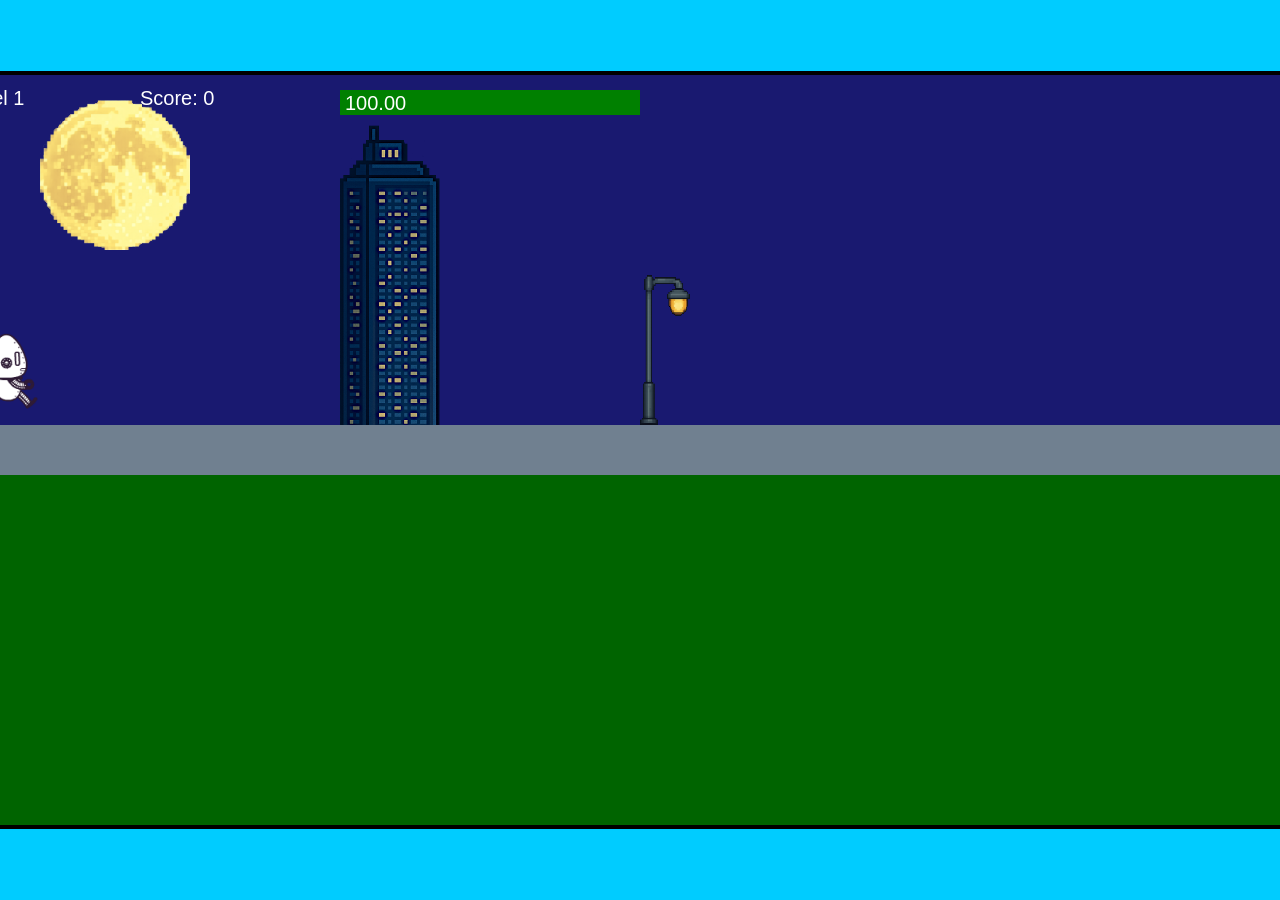
<file: fsd-projects/runtime/index.html>
<!DOCTYPE html>
<html lang="en">
  <head>
    <meta charset="UTF-8" />
    <meta name="viewport" content="width=device-width, initial-scale=1.0" />
    <title>Runtime Neo</title>
    <link rel="stylesheet" href="runtime.css" />
    <script src="https://code.jquery.com/jquery-3.1.0.js"></script>
    <script src="setup.js"></script>
    <script src="levels.js"></script>
    <script src="scenery.js"></script>
    <script src="student.js"></script>
    <script src="main.js"></script>
  </head>
  <body id="body">
    <canvas id="gameCanvas" width="1400" height="750"></canvas>
    <img id="player" src="images/halle.png" />
    <img id="projectile" src="images/projectile.png" />
    <img id="basicPlatform" src="images/interactable/basicPlatform.png" />
    <img id="spikes" src="images/interactable/spikes.png" />
    <img id="bug" src="images/interactable/bug.png" />
    <img id="healthUp" src="images/interactable/healthUp.png" />
    <img id="flag" src="images/interactable/flag.png" />
    <img id="moon" src="images/backgrounds/moon.png" />
    <img id="building" src="images/backgrounds/building.png" />
    <img id="lamp" src="images/backgrounds/lamp.png" />
  </body>
</html>
</file>
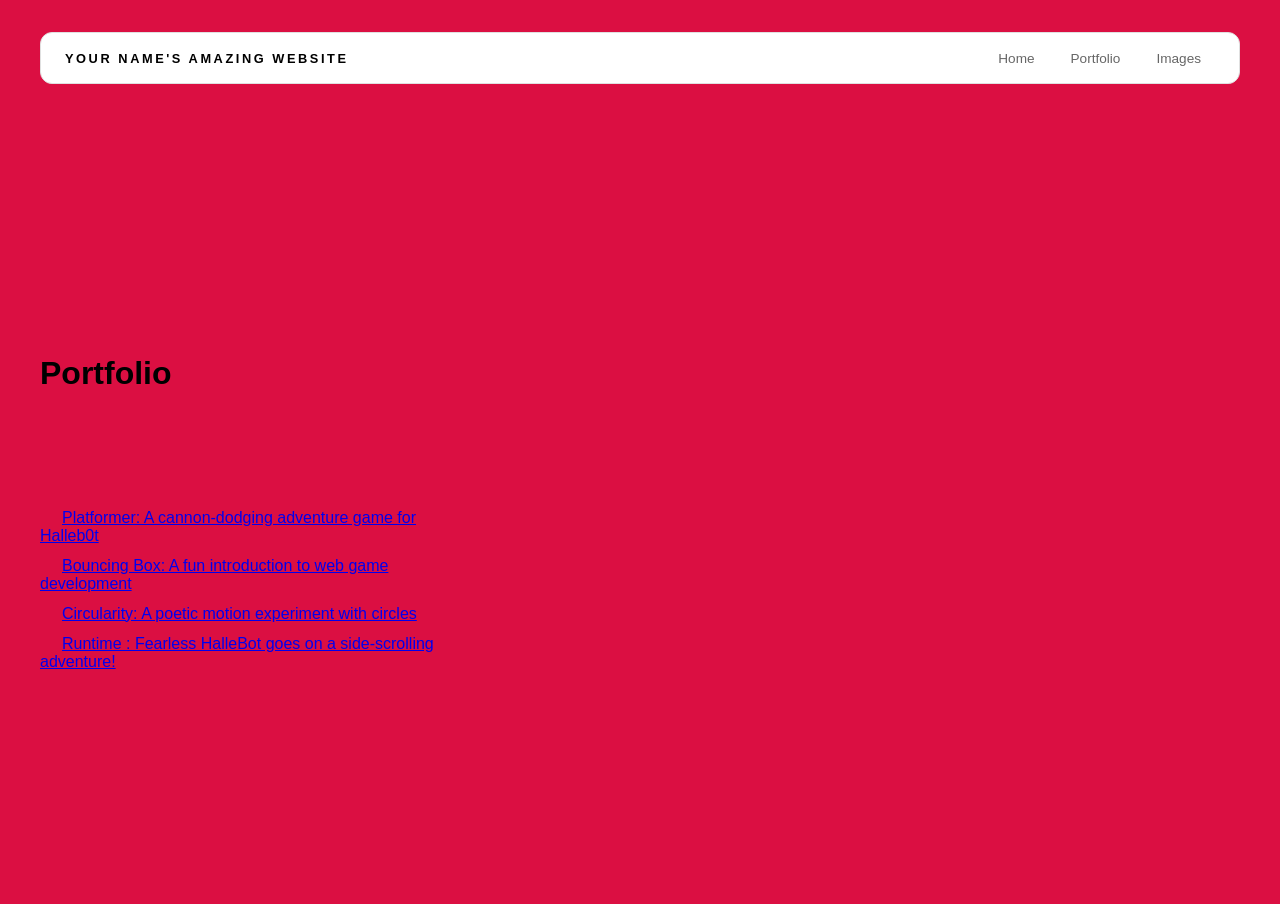
<file: portfolio.html>
<!DOCTYPE html>
<html>
  <head>
    <title>other teto</title>
      <link rel="stylesheet" href="style.css" />
  </head>

  <body>
    <!-- All content goes here -->
    <div id="all-contents">
        <nav>
  <h1>Your Name's Amazing Website</h1>
  <ul id="nav-ul">
    <li class="nav-li">
      <a href="index.html">Home</a>
    </li>
    <li class="nav-li">
      <a href="portfolio.html">Portfolio</a>
    </li>
     <li class="nav-li">
      <a href="images.html">Images</a>
    </li>
  </ul>
  </nav>

  <main>
  <div class="content">
    <h1>Portfolio</h1>
    <h3>FSD Projects</h3>
    <ul id="portfolio">

    </ul>
<li>
  <a href="fsd-projects/platformer/">Platformer: A cannon-dodging adventure game for Halleb0t</a>
</li>
<li>
  <a href="fsd-projects/bouncing-box/">Bouncing Box: A fun introduction to web game development</a>
</li>
<li>
  <a href="fsd-projects/circularity/">Circularity: A poetic motion experiment with circles</a>
</li>
<li>
 <a href="fsd-projects/runtime/">Runtime : Fearless HalleBot goes on a side-scrolling adventure!</a>
</li>
    <!-- ASD Projects will go here -->

  </div>
  </main>
    </div>
  </body>
</html>
</file>
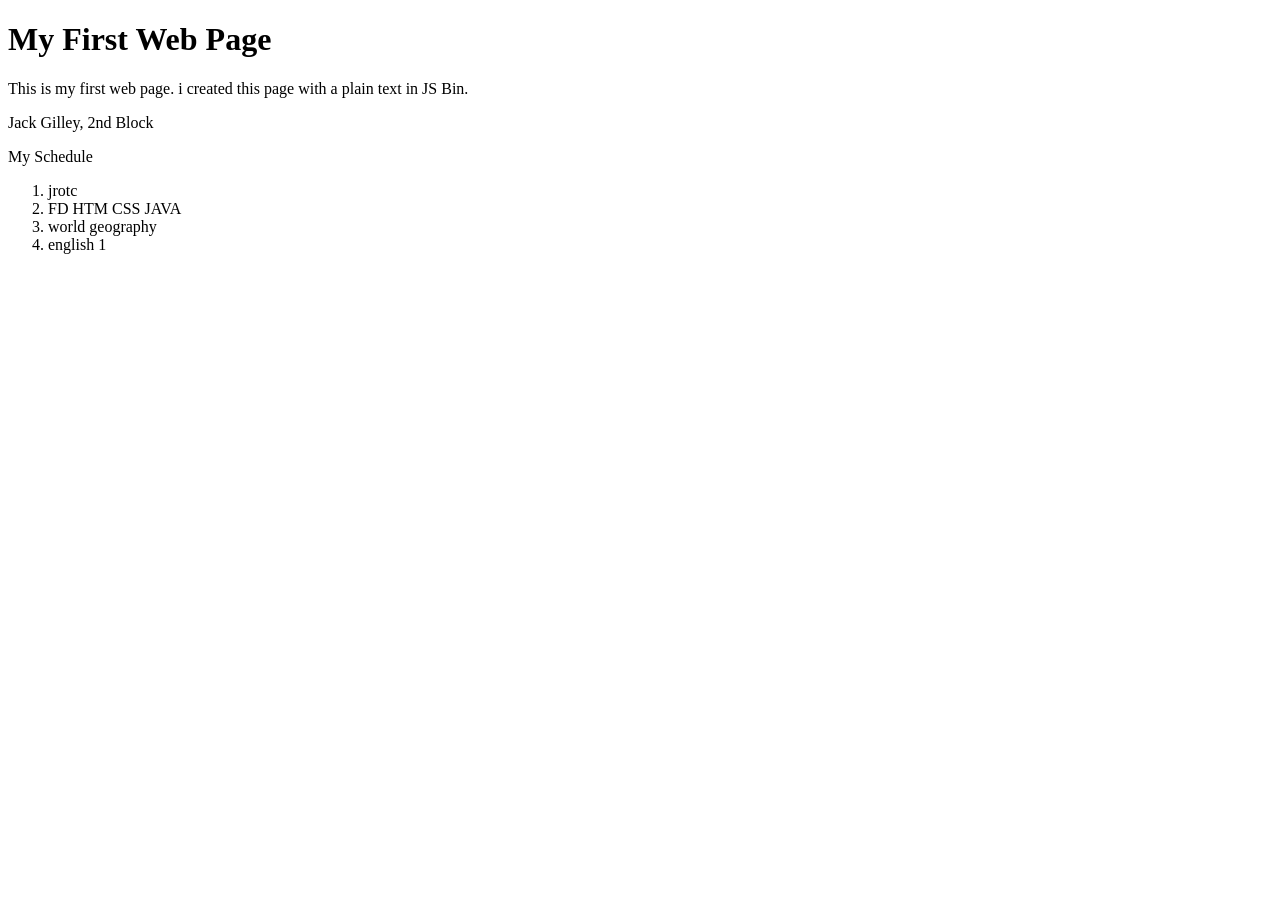
<file: fsd-projects/platformer/images/jsbin.quwixesewo.1.html>
<!DOCTYPE html>
<!--
Created using JS Bin
http://jsbin.lewagon.com

Copyright (c) 2026 by anonymous (https://jsbin.lewagon.com/quwixesewo/1/edit)

Released under the MIT license: http://jsbin.mit-license.org
-->
<meta name="robots" content="noindex">
<script>try{Object.defineProperty(window,'location',{writable:false,configurable:false,value:Object.freeze({...window.location,assign:()=>{},replace:()=>{}})})}catch(e){}</script>
<html>
<head>
  <meta charset="utf-8">
  <meta name="viewport" content="width=device-width">
  <title>JS Bin</title>
</head>
<body>

</body>
</html>
<h1> My First Web Page </h1>
<p> This is my first web page. i created this page with a plain text in JS Bin. </p>
<p> Jack Gilley, 2nd Block </p>
<p> My Schedule</p>
<ol>
  <li>jrotc</li>
  <li>FD HTM CSS JAVA</li>
  <li>world geography</li>
  <li>english 1</li>
  </ol>
</file>
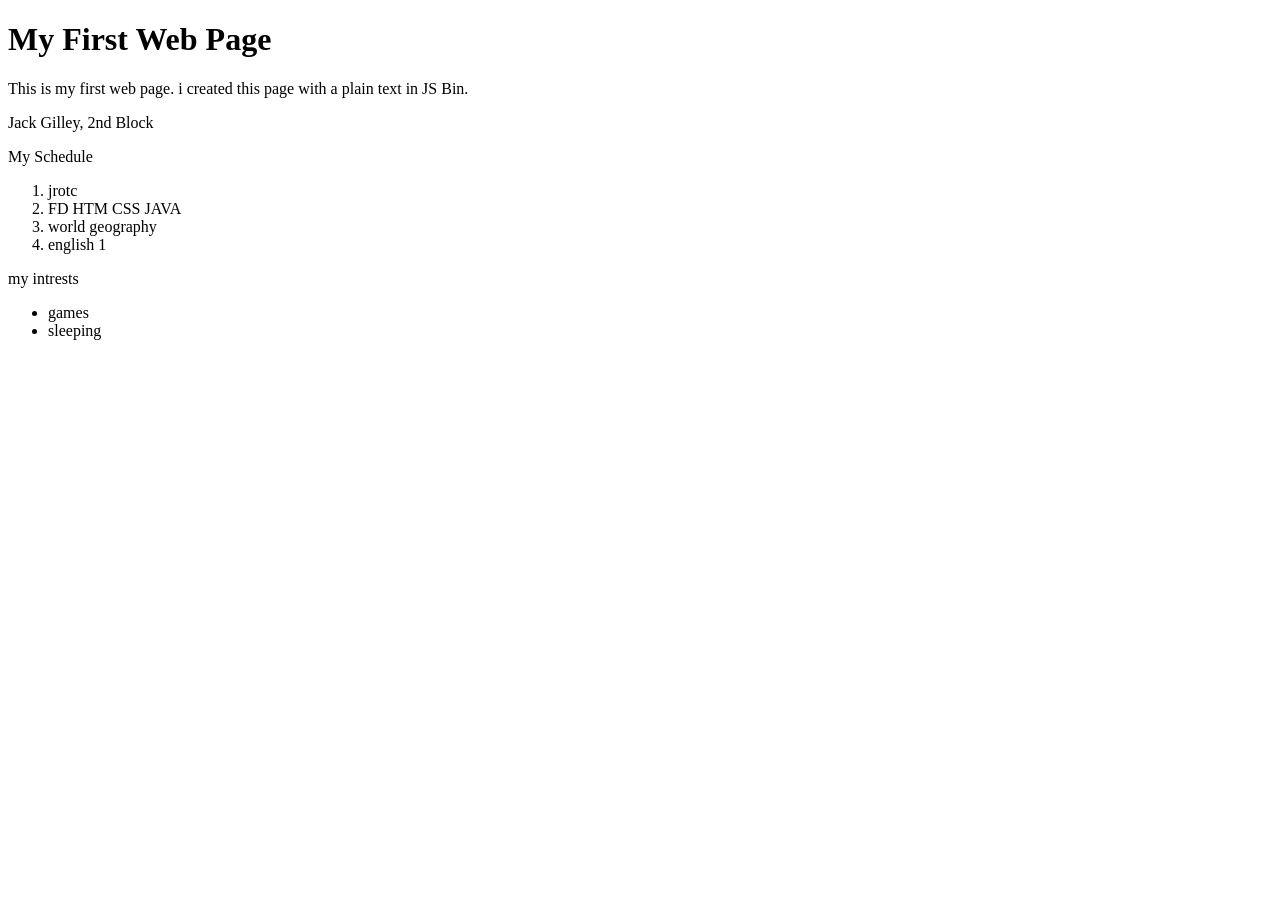
<file: fsd-projects/platformer/images/jsbin.quwixesewo.2.html>
<!DOCTYPE html>
<!--
Created using JS Bin
http://jsbin.lewagon.com

Copyright (c) 2026 by anonymous (https://jsbin.lewagon.com/quwixesewo/2/edit)

Released under the MIT license: http://jsbin.mit-license.org
-->
<meta name="robots" content="noindex">
<script>try{Object.defineProperty(window,'location',{writable:false,configurable:false,value:Object.freeze({...window.location,assign:()=>{},replace:()=>{}})})}catch(e){}</script>
<html>
<head>
  <meta charset="utf-8">
  <meta name="viewport" content="width=device-width">
  <title>JS Bin</title>
</head>
<body>

</body>
</html>
<h1> My First Web Page </h1>
<p> This is my first web page. i created this page with a plain text in JS Bin. </p>
<p> Jack Gilley, 2nd Block </p>
<p> My Schedule</p>
<ol>
  <li>jrotc</li>
  <li>FD HTM CSS JAVA</li>
  <li>world geography</li>
  <li>english 1</li>
  </ol>
<p> my intrests</p>
<ul>
  <li>games</li>
  <li>sleeping</li>
</ul>
</file>
<file: fsd-projects/runtime/runtime.css>
/* runtime.css */
/* Styles for Runtime Neo auto-runner game */

img {
  display: none;
}

#gameCanvas {
  position: absolute;
  border: 4px solid #000;
  top: 50%;
  left: 50%;
  transform: translate(-50%, -50%);
}

body {
  margin: 0;
  background-color: #00ccff;
  font-family: Arial, sans-serif;
  text-align: center;
  overflow: hidden;
}
</file>
<file: style.css>
* {
  box-sizing: border-box;
}

body {
  margin: 0;
  background: #db0f42;
  color: #db0f4200;
  font-family: "Helvetica Neue", Arial, sans-serif;
}

#all-contents {
  max-width: 1500px;
  min-height: 100vh;
  margin: 0 auto;
  padding: 32px 40px;
}
main {
  display: grid;
  grid-template-columns: minmax(220px, 1fr) minmax(420px, 1.6fr);
  align-items: center;
  min-height: calc(100vh - 160px);
  gap: clamp(32px, 5vw, 80px);
}

.sidebar {
  width: 100%;
}

.content {
  display: flex;
  flex-direction: column;
  align-items: flex-start;
  gap: 12px;
}

h2 {
   color: #e94560; /* bright accent */
  margin: 0;
  font-size: clamp(4rem, 10vw, 7rem);
  line-height: 0.9;
  font-weight: 900;
  letter-spacing: -0.04em;
  text-transform: uppercase;
  color: #000;
}

.content > p {
   color: #a8b2d8;
  margin: 0;
  color: #999;
  font-size: 0.9rem;
  text-transform: uppercase;
  letter-spacing: 0.15em;
  line-height: 1.4;
}

#interests {
  margin-top: 32px;
  width: 100%;
}

#interests h3 {
  margin: 0 0 12px;
  font-size: 0.75rem;
  font-weight: 700;
  text-transform: uppercase;
  letter-spacing: 0.2em;
  color: #aaa;
}

#interests ul {
  list-style: none;
  margin: 0;
  padding: 0;
  display: flex;
  flex-wrap: wrap;
  gap: 8px;
}

#interests li {
  color: #555;
  font-size: 1rem;
  font-weight: 600;
  padding: 10px 20px;
  background: #fff;
  border: 1px solid #ddd;
  border-radius: 100px;
  transition:
    background 0.25s ease,
    color 0.25s ease,
    transform 0.25s ease;
  cursor: default;
}

#interests li:hover {
  background: #000;
  color: #fff;
  border-color: #000;
  transform: translateY(-2px);
}

.sidebar-img {
  width: 100%;
  max-width: 760px;
  aspect-ratio: 3 / 4;
  object-fit: cover;
  display: block;
  border-radius: 16px;
  filter: grayscale(100%);
  box-shadow: 0 8px 30px rgba(0, 0, 0, 0.12);
  transition:
    filter 0.4s ease,
    transform 0.4s ease,
    box-shadow 0.4s ease;
}

.sidebar-img:hover {
  filter: grayscale(0%);
  transform: translateY(-4px);
  box-shadow: 0 16px 40px rgba(0, 0, 0, 0.18);
}



nav {
  display: flex;
  justify-content: space-between;
  align-items: center;
  margin-bottom: 48px;
  padding: 16px 24px;
  background: #fff;
  border: 1px solid #e0e0e0;
  border-radius: 12px;
}

nav h1 {
  margin: 0;
  font-size: 0.8rem;
  font-weight: 700;
  text-transform: uppercase;
  letter-spacing: 0.2em;
  color: #000;
}

#nav-ul {
  list-style: none;
  display: flex;
  gap: 8px;
  margin: 0;
  padding: 0;
}

.nav-li a {
  color: #666;
  text-decoration: none;
  font-size: 0.85rem;
  font-weight: 500;
  padding: 6px 14px;
  border-radius: 8px;
  transition:
    background 0.25s ease,
    color 0.25s ease;
}

.nav-li a:hover {
  background: #000;
  color: #fff;
}

/* Portfolio styles */
.content h1 {
  color: black;
}

#portfolio {
  list-style: none;
  margin: 0;
  padding: 0;
  width: 100%;
  display: flex;
  flex-direction: column;
  gap: 8px;
}

#portfolio li {
  border-radius: 12px;
  overflow: hidden;
}

#portfolio a {
  display: flex;
  justify-content: space-between;
  align-items: center;
  text-decoration: none;
  color: #444;
  padding: 16px 20px;
  font-size: 1.1rem;
  font-weight: 500;
  background: #fff;
  border: 1px solid #e0e0e0;
  border-radius: 12px;
  transition: background 0.25s ease, color 0.25s ease, transform 0.25s ease;
}

#portfolio a:hover {
  background: #000;
  color: #fff;
  transform: translateX(4px);
}

#portfolio a::after {
  content: "->";
  font-size: 0.85rem;
  opacity: 0.4;
  transition: opacity 0.25s ease;
  white-space: nowrap;
}

#portfolio a:hover::after {
  opacity: 1;
}
</file>
